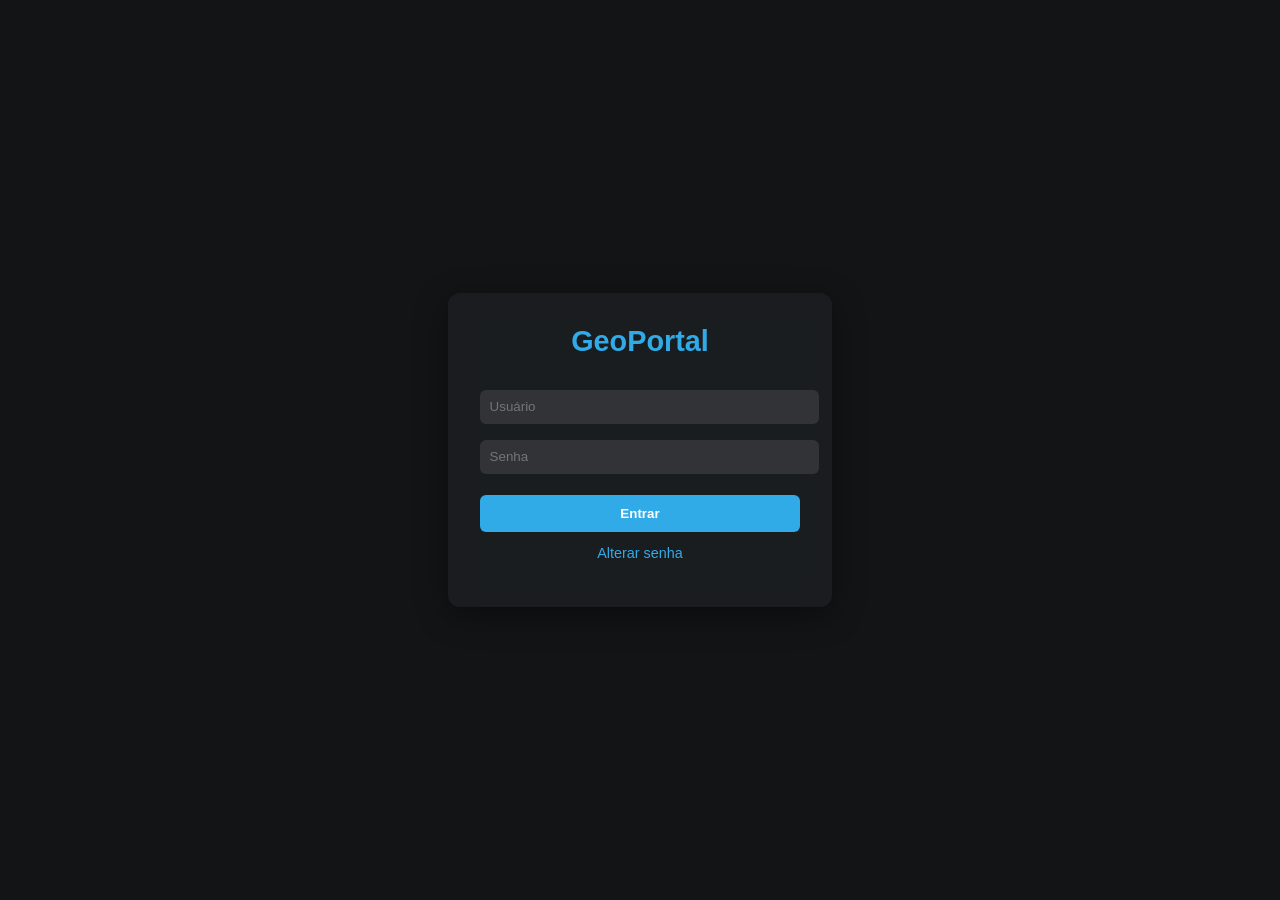
<file: login.html>
<!DOCTYPE html>
<html lang="pt-BR">
<head>
  <meta charset="UTF-8" />
  <meta name="viewport" content="width=device-width, initial-scale=1.0" />
  <title>GeoPortal – Login</title>
  <link rel="stylesheet" href="login.css" />
  <link rel="manifest" href="manifest.json" />
  <script defer src="login.js"></script>
</head>
<body>
  <div class="login-card">
    <h1>GeoPortal</h1>
    <input id="user" type="text" placeholder="Usuário" autocomplete="username" />
    <input id="pass" type="password" placeholder="Senha" autocomplete="current-password" />
    <button id="loginBtn">Entrar</button>
    <p class="link" id="changeLink">Alterar senha</p>
  </div>
</body>
</html>
</file>
<file: login.css>
/* Premium dark login card with glassmorphism */
:root {
  --bg: hsl(220, 10%, 8%);
  --card-bg: hsla(220, 10%, 12%, 0.9);
  --accent: hsl(200, 80%, 55%);
  --text: hsl(0, 0%, 95%);
  --font: 'Inter', sans-serif;
}

body {
  margin: 0;
  font-family: var(--font);
  background: var(--bg);
  color: var(--text);
  display: flex;
  justify-content: center;
  align-items: center;
  height: 100vh;
}

.login-card {
  backdrop-filter: blur(12px);
  background: var(--card-bg);
  border-radius: 12px;
  padding: 2rem;
  width: 320px;
  box-shadow: 0 8px 32px rgba(0,0,0,0.4);
  text-align: center;
}

.login-card h1 {
  margin: 0 0 1.5rem;
  font-size: 1.8rem;
  color: var(--accent);
}

.login-card input {
  width: 100%;
  padding: .6rem;
  margin: .5rem 0;
  border: none;
  border-radius: 6px;
  background: hsla(0,0%,100%,0.1);
  color: var(--text);
}

.login-card button {
  width: 100%;
  padding: .7rem;
  margin-top: .8rem;
  border: none;
  border-radius: 6px;
  background: var(--accent);
  color: #fff;
  font-weight: 600;
  cursor: pointer;
  transition: transform .1s;
}
.login-card button:hover { transform: translateY(-2px); }

.login-card .link {
  margin-top: .8rem;
  font-size: .9rem;
  color: var(--accent);
  cursor: pointer;
}
</file>
